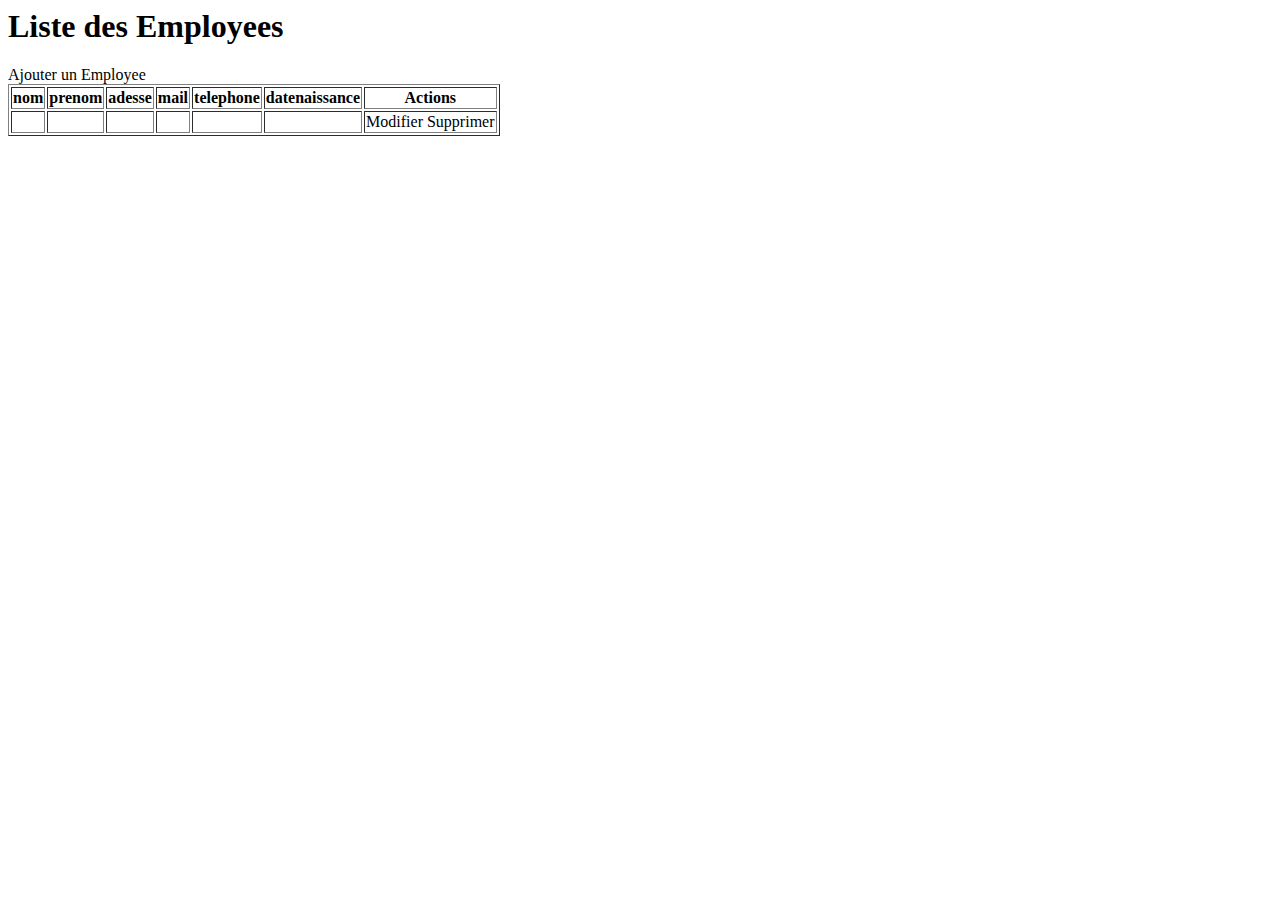
<file: spring_boot-brief11/target/classes/templates/Index.html>
<html lang="en" xmlns:th="http://www.thymeleaf.org">

<head>
    <meta charset="ISO-8859-1"/>
    <title>Employee Management System</title>

    <link rel="stylesheet" href="https://stackpath.bootstrapcdn.com/bootstrap/4.1.3/css/bootstrap.min.css" integrity="sha384-MCw98/SFnGE8fJT3GXwEOngsV7Zt27NXFoaoApmYm81iuXoPkFOJwJ8ERdknLPMO" crossorigin="anonymous">

</head>

<body>

    <div class="container my-2">
        <h1> Liste des Employees </h1> 

        <a th:href="@{/showNewEmployeeForm}" class="btn btn-primary btn-sm mb-3"> Ajouter un Employee </a>
          <table border="1" class="table table-striped table-responsive-md">
            <thead>
                <tr>
                    <th> nom</th>
                    <th>prenom</th>
                    <th>adesse</th>
                    <th>mail</th>
                    <th>telephone</th>
                    <th>datenaissance</th>
                    
                    <th> Actions </th>
                </tr>
            </thead>
            <tbody>
                <tr th:each="employee : ${listEmployees}">
                    <td th:text="${employee.nom}"></td>
                    <td th:text="${employee.prenom}"></td>
                    <td th:text="${employee.mail}"></td>
                    <td th:text="${employee.adresse}"></td>
                    <td th:text="${employee.tel}"></td>
                    <td th:text="${employee.dateNaissance}"></td>
                    <td>
                     <a th:href="@{/showFormForUpdate/{id}(id=${employee.id})}" class="btn btn-primary">Modifier</a>
                        <a th:href="@{/deleteEmployee/{id}(id=${employee.id})}" class="btn btn-danger">Supprimer</a>
                        
                        
                          </td>
                </tr>
            </tbody>
        </table>
    </div>
</body>

</html>
</file>
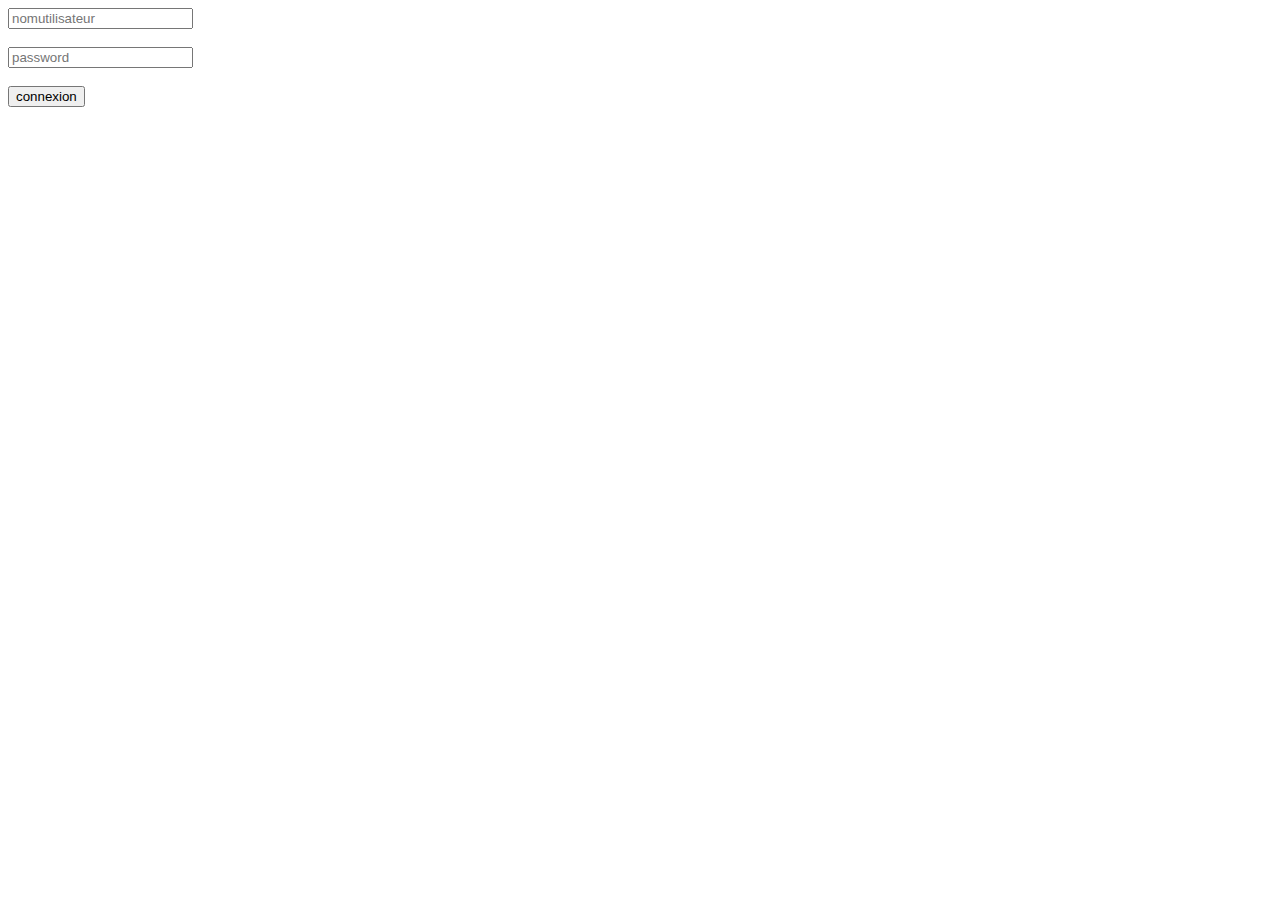
<file: Brief12-/GestionEcole/src/templets/admin.html>
<!DOCTYPE html>
<html html lang="en" xmlns:th="http://www.thymeleaf.org">
<head>
<meta charset="ISO-8859-1"/>
<title>Insert title here</title>
</head>
<body>

<form action="Singup"method="POST">
<input type="text" name="UserId" placeholder="nomutilisateur"/><br>
<br>
<input type="password" name="password" placeholder="password"/><br>
<br>
<button>connexion</button>

</form>
</body>
</html>
</file>
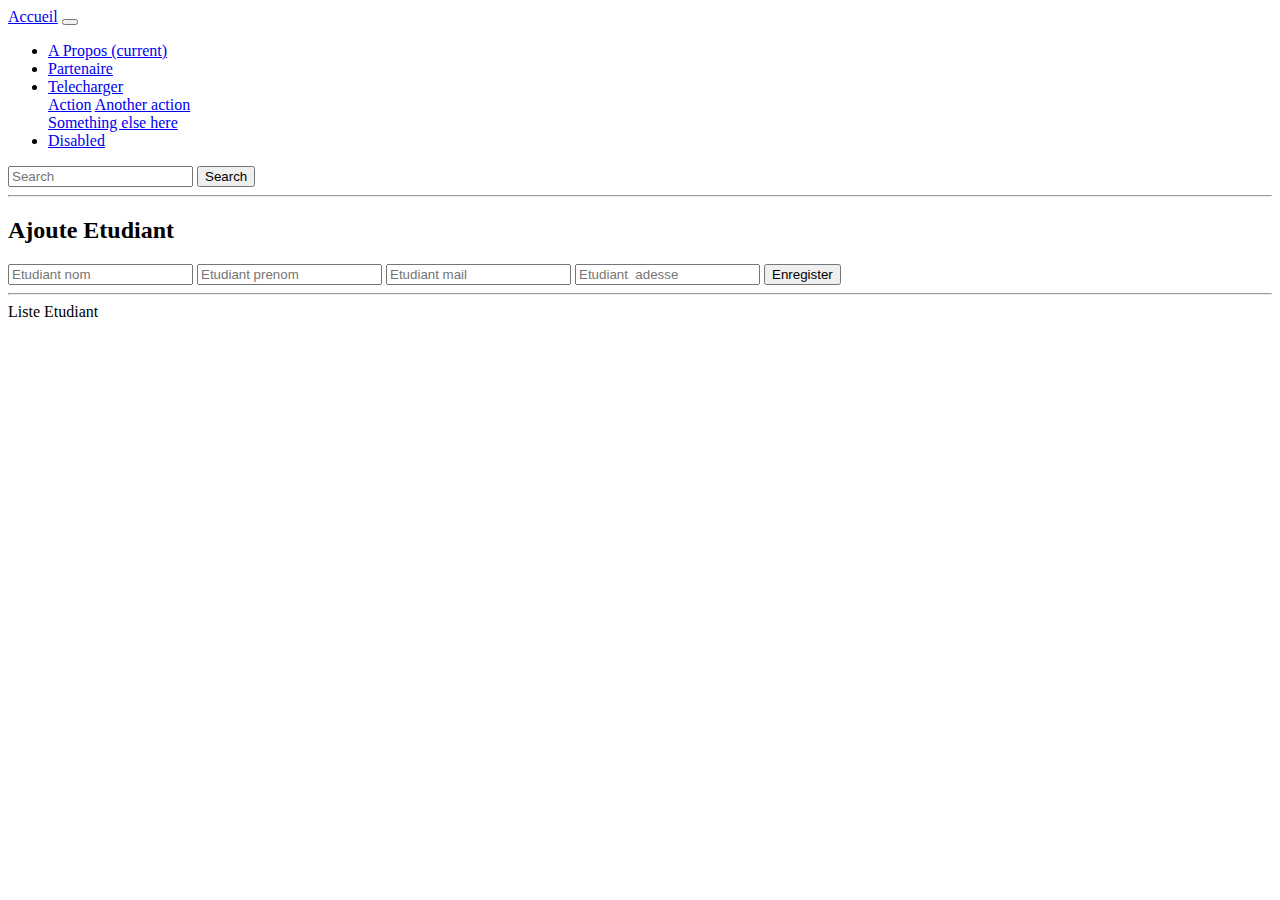
<file: Brief12-/GestionEcole/src/templets/Etudiant.html>
<!DOCTYPE html>
<html lang="en" xmlns:th="http://www.thymeleaf.org">

<head>
    <meta charset="utf-8"/>
    <title>Etudiants</title>
    <link rel="stylesheet" href="https://stackpath.bootstrapcdn.com/bootstrap/4.1.3/css/bootstrap.min.css" integrity=
    "sha384-MCw98/SFnGE8fJT3GXwEOngsV7Zt27NXFoaoApmYm81iuXoPkFOJwJ8ERdknLPMO" crossorigin="anonymous">
  
</head>

<body>
<nav class="navbar navbar-expand-lg navbar-light bg-light pul">
  <a class="navbar-brand" href="#">Accueil</a>
  <button class="navbar-toggler" type="button" data-toggle="collapse" data-target="#navbarSupportedContent" aria-controls="navbarSupportedContent" aria-expanded="false" aria-label="Toggle navigation">
    <span class="navbar-toggler-icon"></span>
  </button>
  <div class="collapse navbar-collapse" id="navbarSupportedContent">
    <ul class="navbar-nav mr-auto">
      <li class="nav-item active">
        <a class="nav-link" href="#">A Propos <span class="sr-only">(current)</span></a>
      </li>
      <li class="nav-item">
        <a class="nav-link" href="#">Partenaire</a>
      </li>
      <li class="nav-item dropdown">
        <a class="nav-link dropdown-toggle" href="#" id="navbarDropdown" role="button" data-toggle="dropdown" aria-haspopup="true" aria-expanded="false">
          Telecharger 
        </a>
        <div class="dropdown-menu" aria-labelledby="navbarDropdown">
          <a class="dropdown-item" href="#">Action</a>
          <a class="dropdown-item" href="#">Another action</a>
          <div class="dropdown-divider"></div>
          <a class="dropdown-item" href="#">Something else here</a>
        </div>
      </li>
      <li class="nav-item">
        <a class="nav-link disabled" href="#">Disabled</a>
      </li>
    </ul>
    <form class="form-inline my-2 my-lg-0">
      <input class="form-control mr-sm-2" type="search" placeholder="Search" aria-label="Search">
      <button class="btn btn-outline-success my-2 my-sm-0" type="submit">Search</button>
    </form>
  </div>
</nav>
    <div class="container">
        
        <hr>
        <h2>Ajoute  Etudiant</h2>

        <form action="#" th:action="@{/saveEtudiant}" th:object="${admin}" method="POST">
        
            <input type="text" th:field="*{nomEtudiant}" placeholder="Etudiant nom" class="form-control mb-4 col-4">

            <input type="text" th:field="*{prenomEtudiant}" placeholder="Etudiant prenom" class="form-control mb-4 col-4">
            <input type="text" th:field="*{mail}" placeholder="Etudiant mail" class="form-control mb-4 col-4">

            <input type="text" th:field="*{adresse}" placeholder="Etudiant  adesse" class="form-control mb-4 col-4">




          
          
            <button type="submit" class="btn btn-info col-2">Enregister</button>
        </form>

        <hr>

        <a th:href="@{/}"> Liste  Etudiant </a>
    </div>
    
    
    
    
    
    
    <script src="https://code.jquery.com/jquery-3.2.1.slim.min.js" integrity="sha384-KJ3o2DKtIkvYIK3UENzmM7KCkRr/rE9/Qpg6aAZGJwFDMVNA/GpGFF93hXpG5KkN" crossorigin="anonymous"></script>
<script src="https://cdn.jsdelivr.net/npm/popper.js@1.12.9/dist/umd/popper.min.js" integrity="sha384-ApNbgh9B+Y1QKtv3Rn7W3mgPxhU9K/ScQsAP7hUibX39j7fakFPskvXusvfa0b4Q" crossorigin="anonymous"></script>
<script src="https://cdn.jsdelivr.net/npm/bootstrap@4.0.0/dist/js/bootstrap.min.js" integrity="sha384-JZR6Spejh4U02d8jOt6vLEHfe/JQGiRRSQQxSfFWpi1MquVdAyjUar5+76PVCmYl" crossorigin="anonymous"></script>
</body>

</html>
</file>
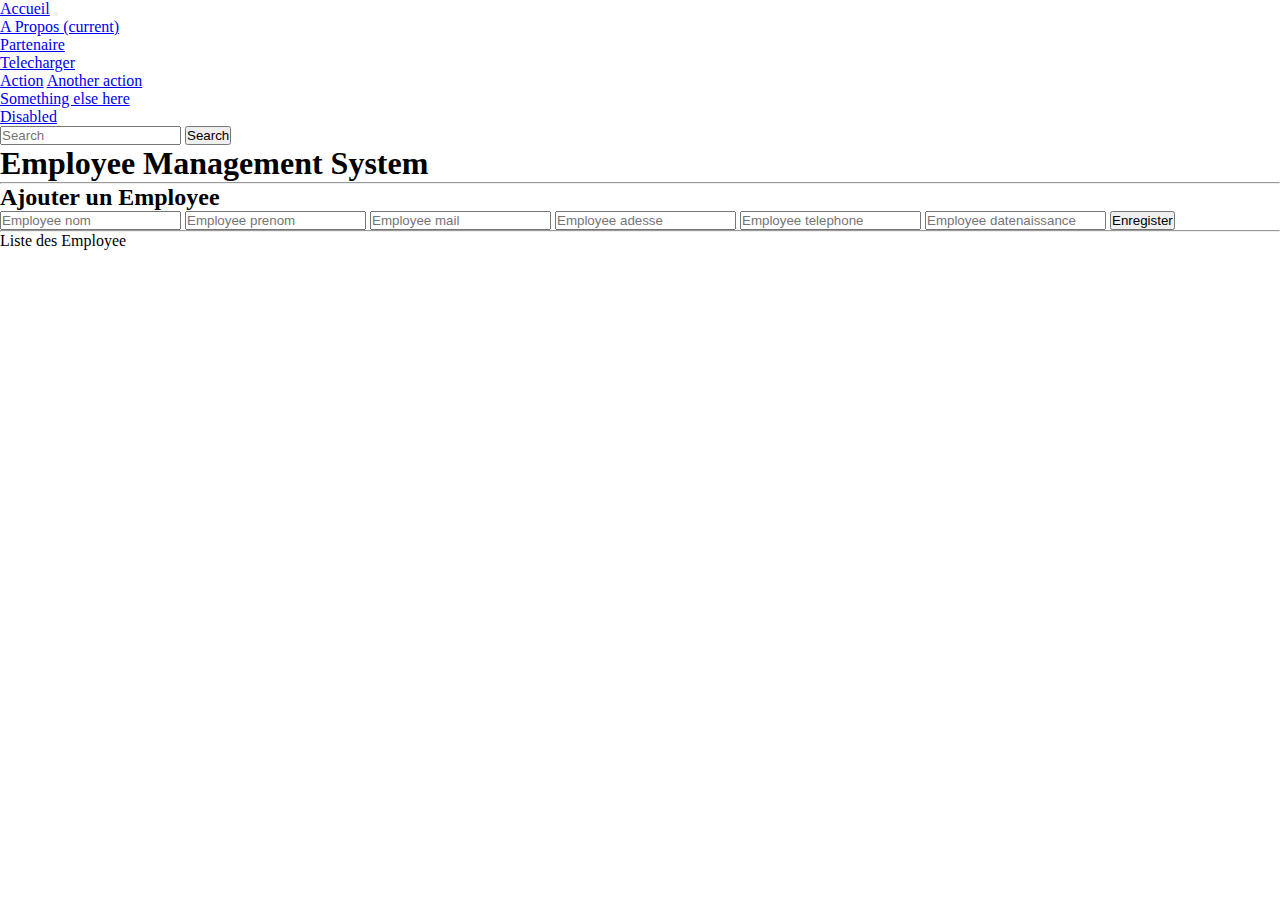
<file: spring_boot-brief11/target/classes/templates/new_employee.html>
<!DOCTYPE html>
<html lang="en" xmlns:th="http://www.thymeleaf.org">

<head>
    <meta charset="ISO-8859-1"/>
    <title>Employees</title>
    <link rel="stylesheet" href="https://stackpath.bootstrapcdn.com/bootstrap/4.1.3/css/bootstrap.min.css" integrity=
    "sha384-MCw98/SFnGE8fJT3GXwEOngsV7Zt27NXFoaoApmYm81iuXoPkFOJwJ8ERdknLPMO" crossorigin="anonymous">
    <link rel="stylesheet" href="../static/CSS/Employee.css"/>
</head>

<body>
<nav class="navbar navbar-expand-lg navbar-light bg-light pul">
  <a class="navbar-brand" href="#">Accueil</a>
  <button class="navbar-toggler" type="button" data-toggle="collapse" data-target="#navbarSupportedContent" aria-controls="navbarSupportedContent" aria-expanded="false" aria-label="Toggle navigation">
    <span class="navbar-toggler-icon"></span>
  </button>

  <div class="collapse navbar-collapse" id="navbarSupportedContent">
    <ul class="navbar-nav mr-auto">
      <li class="nav-item active">
        <a class="nav-link" href="#">A Propos <span class="sr-only">(current)</span></a>
      </li>
      <li class="nav-item">
        <a class="nav-link" href="#">Partenaire</a>
      </li>
      <li class="nav-item dropdown">
        <a class="nav-link dropdown-toggle" href="#" id="navbarDropdown" role="button" data-toggle="dropdown" aria-haspopup="true" aria-expanded="false">
          Telecharger 
        </a>
        <div class="dropdown-menu" aria-labelledby="navbarDropdown">
          <a class="dropdown-item" href="#">Action</a>
          <a class="dropdown-item" href="#">Another action</a>
          <div class="dropdown-divider"></div>
          <a class="dropdown-item" href="#">Something else here</a>
        </div>
      </li>
      <li class="nav-item">
        <a class="nav-link disabled" href="#">Disabled</a>
      </li>
    </ul>
    <form class="form-inline my-2 my-lg-0">
      <input class="form-control mr-sm-2" type="search" placeholder="Search" aria-label="Search">
      <button class="btn btn-outline-success my-2 my-sm-0" type="submit">Search</button>
    </form>
  </div>
</nav>
    <div class="container">
        <h1>Employee Management System</h1>
        <hr>
        <h2>Ajouter un Employee</h2>

        <form action="#" th:action="@{/saveEmployee}" th:object="${employee}" method="POST">
        
            <input type="text" th:field="*{nom}" placeholder="Employee nom" class="form-control mb-4 col-4">

            <input type="text" th:field="*{prenom}" placeholder="Employee prenom" class="form-control mb-4 col-4">
            <input type="text" th:field="*{mail}" placeholder="Employee mail" class="form-control mb-4 col-4">

            <input type="text" th:field="*{adresse}" placeholder="Employee adesse" class="form-control mb-4 col-4">




            <input type="text" th:field="*{tel}" placeholder="Employee telephone" class="form-control mb-4 col-4">
            <input type="text" th:field="*{dateNaissance}" placeholder="Employee datenaissance" class="form-control mb-4 col-4">
          
          
            <button type="submit" class="btn btn-info col-2">Enregister</button>
        </form>

        <hr>

        <a th:href="@{/}">  Liste des  Employee </a>
    </div>
    
    
    
    
    
    
    <script src="https://code.jquery.com/jquery-3.2.1.slim.min.js" integrity="sha384-KJ3o2DKtIkvYIK3UENzmM7KCkRr/rE9/Qpg6aAZGJwFDMVNA/GpGFF93hXpG5KkN" crossorigin="anonymous"></script>
<script src="https://cdn.jsdelivr.net/npm/popper.js@1.12.9/dist/umd/popper.min.js" integrity="sha384-ApNbgh9B+Y1QKtv3Rn7W3mgPxhU9K/ScQsAP7hUibX39j7fakFPskvXusvfa0b4Q" crossorigin="anonymous"></script>
<script src="https://cdn.jsdelivr.net/npm/bootstrap@4.0.0/dist/js/bootstrap.min.js" integrity="sha384-JZR6Spejh4U02d8jOt6vLEHfe/JQGiRRSQQxSfFWpi1MquVdAyjUar5+76PVCmYl" crossorigin="anonymous"></script>
</body>

</html>
</file>
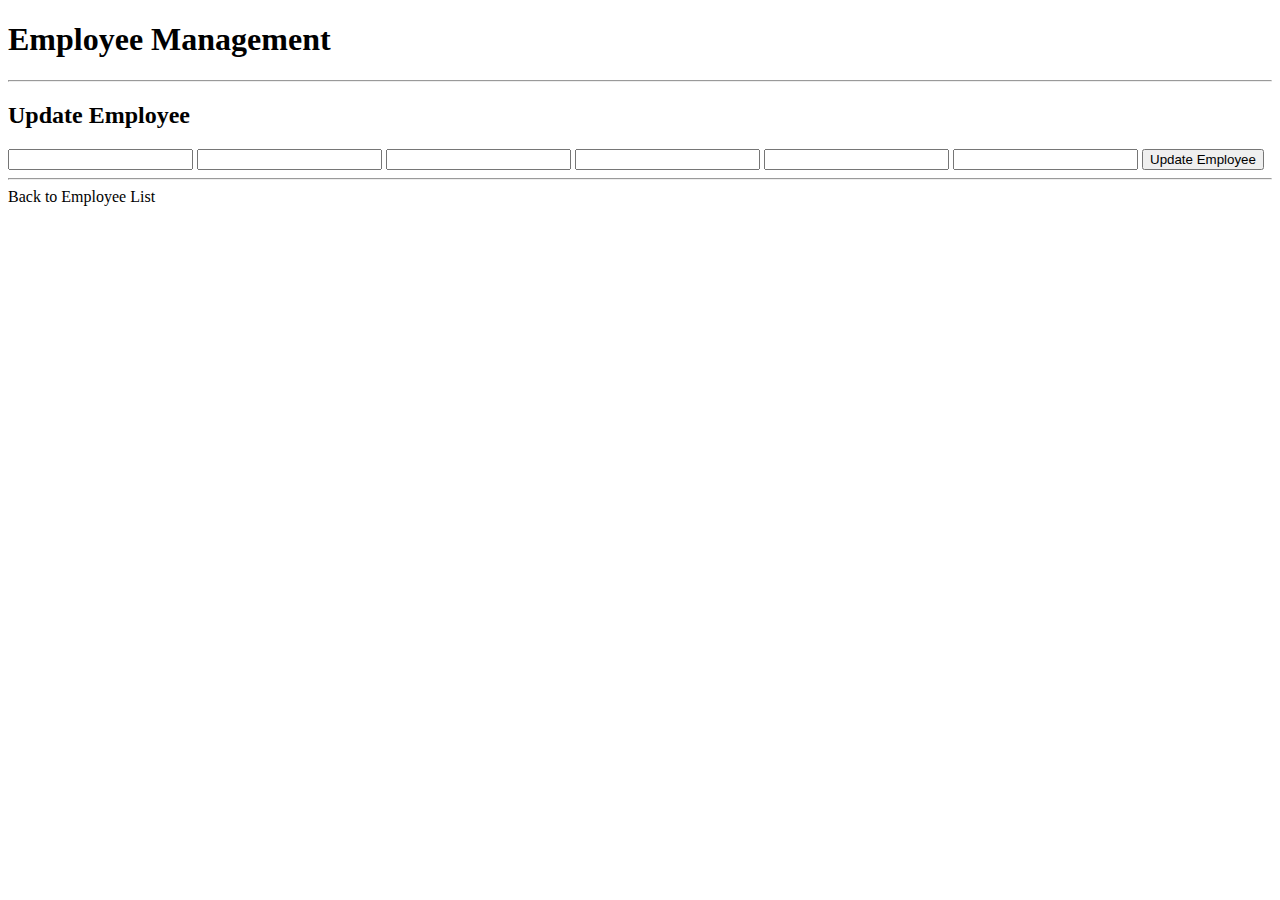
<file: spring_boot-brief11/target/classes/templates/update_employee.html>
<!DOCTYPE html>
<html lang="en" xmlns:th="http://www.thymeleaf.org">

<head>
    <meta charset="ISO-8859-1">
    <title></title>

    <link rel="stylesheet" href="https://stackpath.bootstrapcdn.com/bootstrap/4.1.3/css/bootstrap.min.css" integrity="sha384-MCw98/SFnGE8fJT3GXwEOngsV7Zt27NXFoaoApmYm81iuXoPkFOJwJ8ERdknLPMO" crossorigin="anonymous">
</head>

<body>
    <div class="container">
        <h1>Employee Management </h1>
        <hr>
        <h2>Update Employee</h2>
         <form action="#" th:action="@{/saveEmployee}" th:object="${employee}" method="POST">

            <!-- Add hidden form field to handle update -->
            <input type="hidden" th:field="*{id}" />

            <input type="text" th:field="*{nom}" class="form-control mb-4 col-4">

            <input type="text" th:field="*{prenom}" class="form-control mb-4 col-4">

            <input type="text" th:field="*{mail}" class="form-control mb-4 col-4">
             <input type="text" th:field="*{adresse}" class="form-control mb-4 col-4">
              <input type="text" th:field="*{tel}" class="form-control mb-4 col-4">
               <input type="text" th:field="*{dateNaissance}" class="form-control mb-4 col-4">

            <button type="submit" class="btn btn-info col-2"> Update Employee</button>
        </form>

        <hr>
            <a th:href="@{/}"> Back to Employee List</a>
    

</body>
</html>
</file>
<file: spring_boot-brief11/target/classes/static/CSS/Employee.css>
*{padding :0;

	margin:0;
	
}

.pul{
	background: white, !important;
	box-shadow: box-shadow  =5px 5px 5px red;
}
</file>
